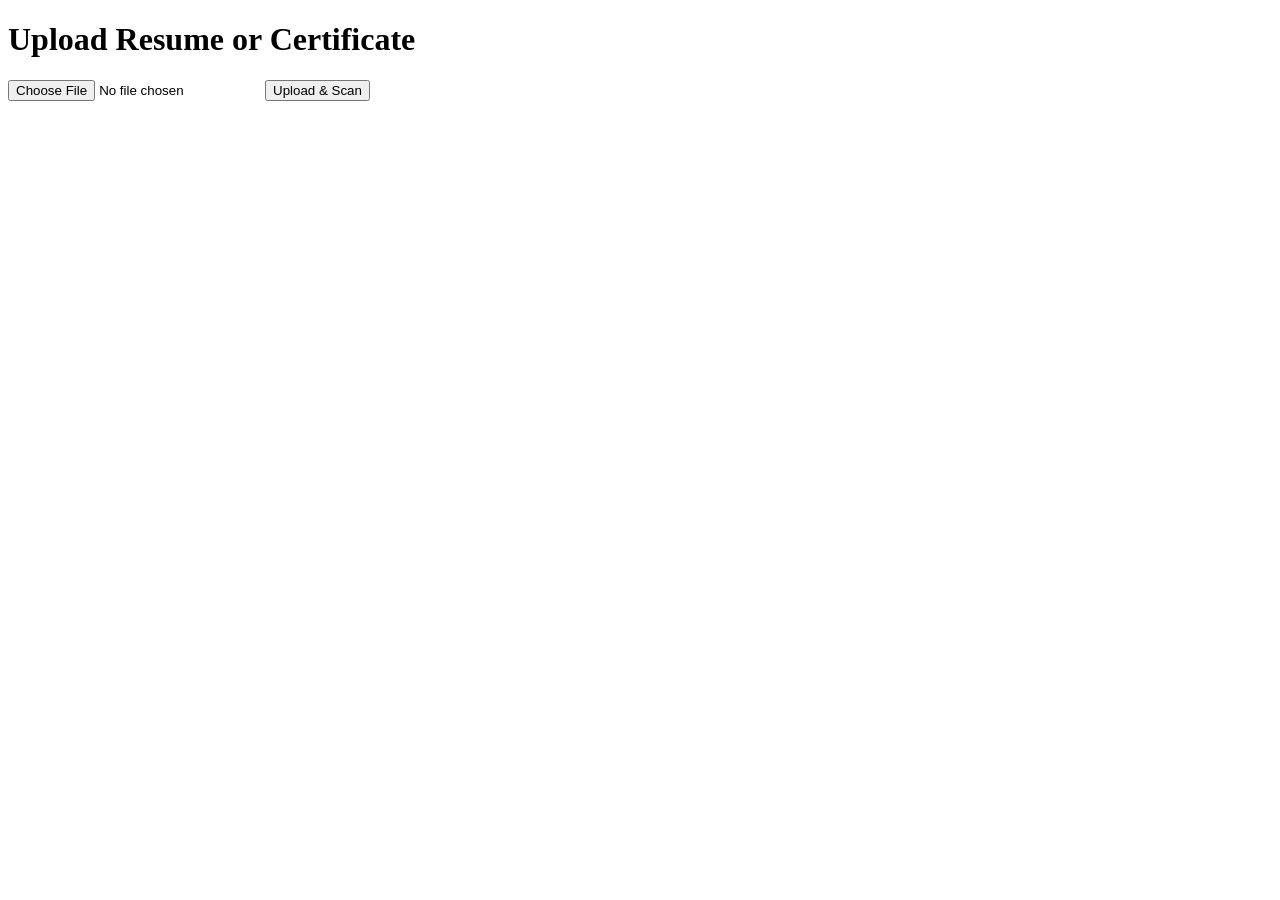
<file: resume.html>
<!doctype html>
<html>
<head><title>Upload Resume/Certificate</title></head>
<body>
  <h1>Upload Resume or Certificate</h1>
  <form action="/upload_resume" method="post" enctype="multipart/form-data">
    <input type="file" name="resume" required>
    <button type="submit">Upload & Scan</button>
  </form>
</body>
</html>
</file>
